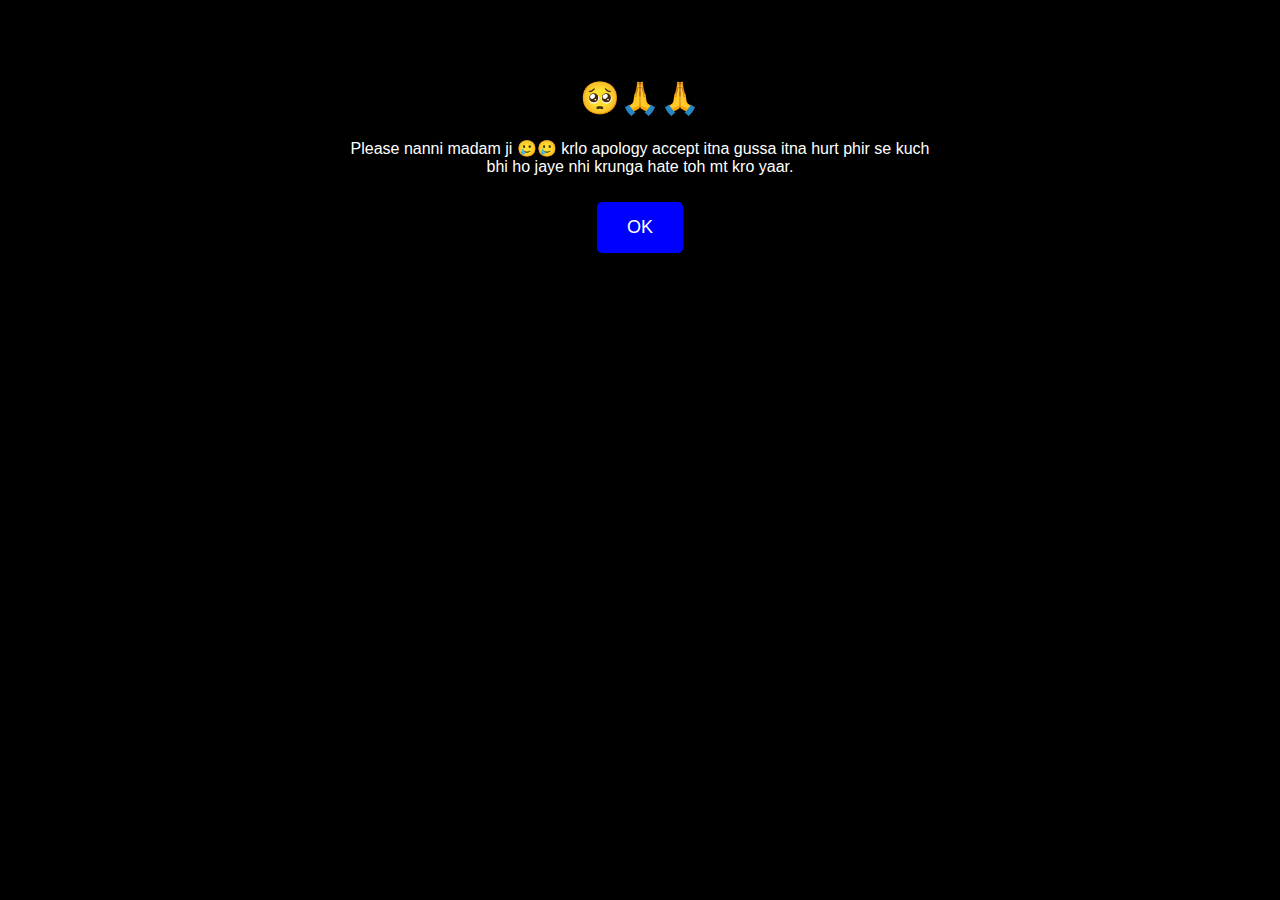
<file: no.html>
<!DOCTYPE html>
<html lang="en">
<head>
    <meta charset="UTF-8">
    <meta name="viewport" content="width=device-width, initial-scale=1.0">
    <title>Please Forgive Me</title>
    <link rel="stylesheet" href="style.css">
</head>
<body class="no-page">
    <div class="container">
        <h1>🥺🙏🙏</h1>
        <p>Please nanni madam ji 🥲🥲 krlo apology accept itna gussa itna hurt phir se kuch bhi ho jaye nhi krunga hate toh mt kro yaar.</p>
        <a href="final.html" class="btn ok">OK</a>
    </div>
</body>
</html>
</file>
<file: style.css>
body {
    text-align: center;
    font-family: Arial, sans-serif;
    padding: 50px;
}
.container {
    max-width: 600px;
    margin: auto;
}
.cat-image {
    width: 300px;
    border-radius: 10px;
}
.buttons {
    margin-top: 20px;
}
.btn {
    display: inline-block;
    padding: 15px 30px;
    margin: 10px;
    font-size: 18px;
    text-decoration: none;
    color: white;
    border-radius: 5px;
}
.yes {
    background-color: green;
}
.no {
    background-color: red;
}
.ok {
    background-color: blue;
}
.yes-page {
    background-image: url("https://github.com/Max689968/Main/blob/daf682959a0092bb25e8e97b434b072feb15a463/images/cat-flowers.jpg");
    background-size: cover;
}
.no-page {
    background-color: black;
    color: white;
}
</file>
